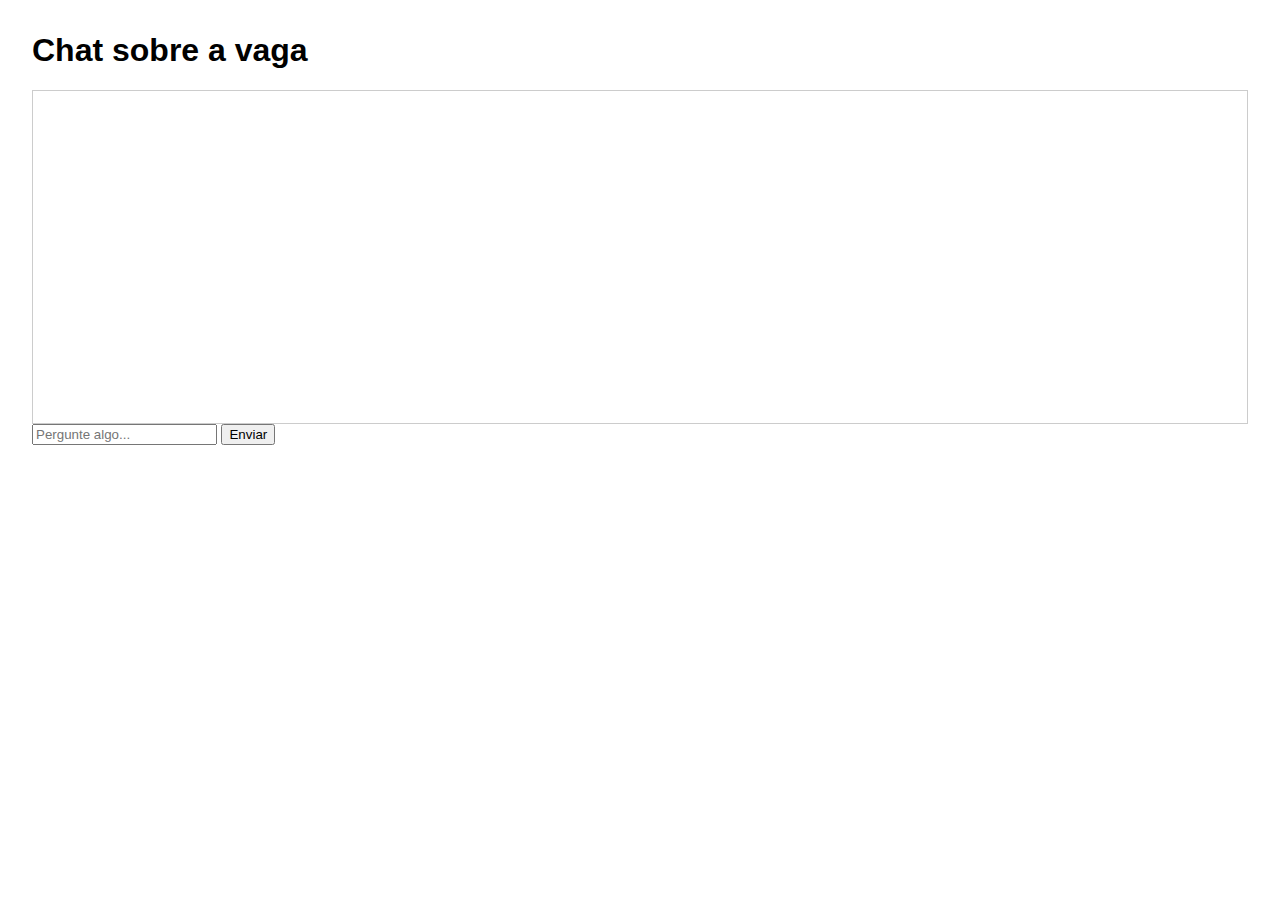
<file: src/frontend/templates/chatbot.html>
<!DOCTYPE html>
<html lang="pt-br">
    <head>
        <meta charset="UTF-8" />
        <title>Chatbot da Vaga</title>
        <style>
            body { font-family: sans-serif; margin: 2rem; }
            #chat { border: 1px solid #ccc; padding: 1rem; height: 300px; overflow-y: auto; }
            .msg { margin: 0.5rem 0; }
            .user { color: blue; }
            .bot { color: green; }
        </style>
    </head>
    <body>
        <h1>Chat sobre a vaga</h1>
        <div id="chat"></div>
        <input type="text" id="input" placeholder="Pergunte algo..." />
        <button onclick="send()">Enviar</button>

        <script>
            const chat = document.getElementById('chat')

            function addMessage(text, sender) {
                const msg = document.createElement('div');
                msg.className = `msg ${sender}`;
                msg.textContent = text;
                chat.appendChild(msg);
                chat.scrollTop = chat.scrollHeight;
            }

            async function send() {
                const input = document.getElementById('input');
                const question = input.value;
                if (!question) return;
                addMessage(question, 'user');
                input.value = '';

                const res = await fetch(`/api/public/chat?job_id=${1}`, {
                    method: 'POST',
                    headers: { 'Content-Type': 'application/json' },
                    body: JSON.stringify({ question })
                });

                const data = await res.json();
                addMessage(data.answer, 'bot');
            }
        </script>
    </body>
</html>
</file>
